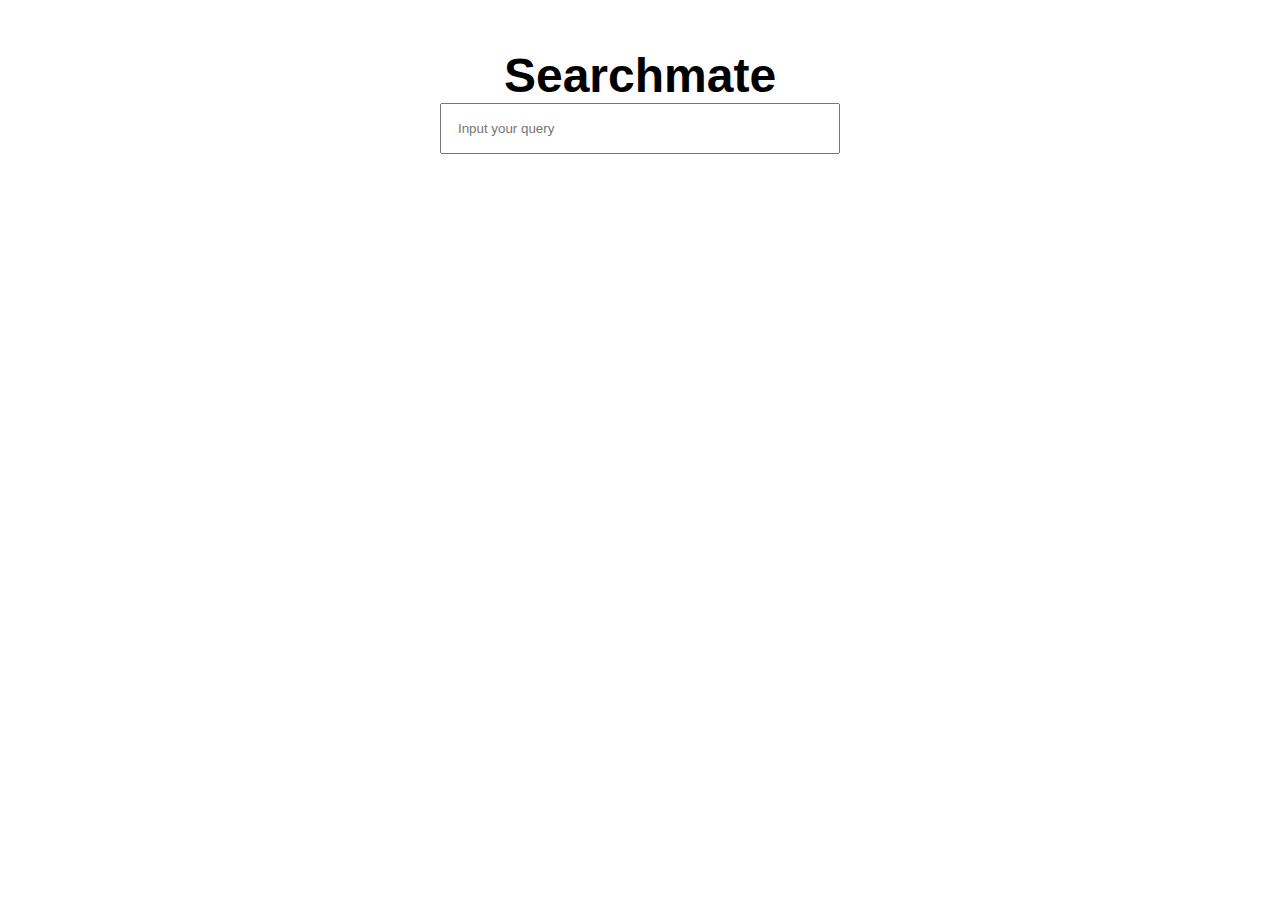
<file: src/main/resources/Webclient/index.html>
<!DOCTYPE html>
<html lang="en">
<head>
    <meta charset="UTF-8">
    <title>Searchmate - Local Search Engine</title>
    <script src="script.js" defer></script>
    <link rel="stylesheet" href="style.css">
</head>
<body>
  <main>
    <h1><a href="/">Searchmate</a></h1>
    <input placeholder="Input your query" required>
      <div id="results">
          <ul>

          </ul>
      </div>
  </main>
</body>
</html>
</file>
<file: src/main/resources/Webclient/style.css>
* {
    margin: 0;
    padding: 0;
    box-sizing: border-box;
}

body {
    padding: 3rem;
    font-family: Poppins, Arial, sans-serif;
    text-align: center;
}

h1 {
    font-size: 3rem;
}

h1 a {
    text-decoration: none;
}

h1 a:hover {
    background-color: transparent;
}

#results {
    text-align: left;
}

ul {
    list-style: none;
}

li {
    padding: 0.125rem;
}

a {
    color: black;
}

a:hover {
    background-color: #ffd54b;
}

input {
    padding: 1rem;
    width: 400px;
}
</file>
